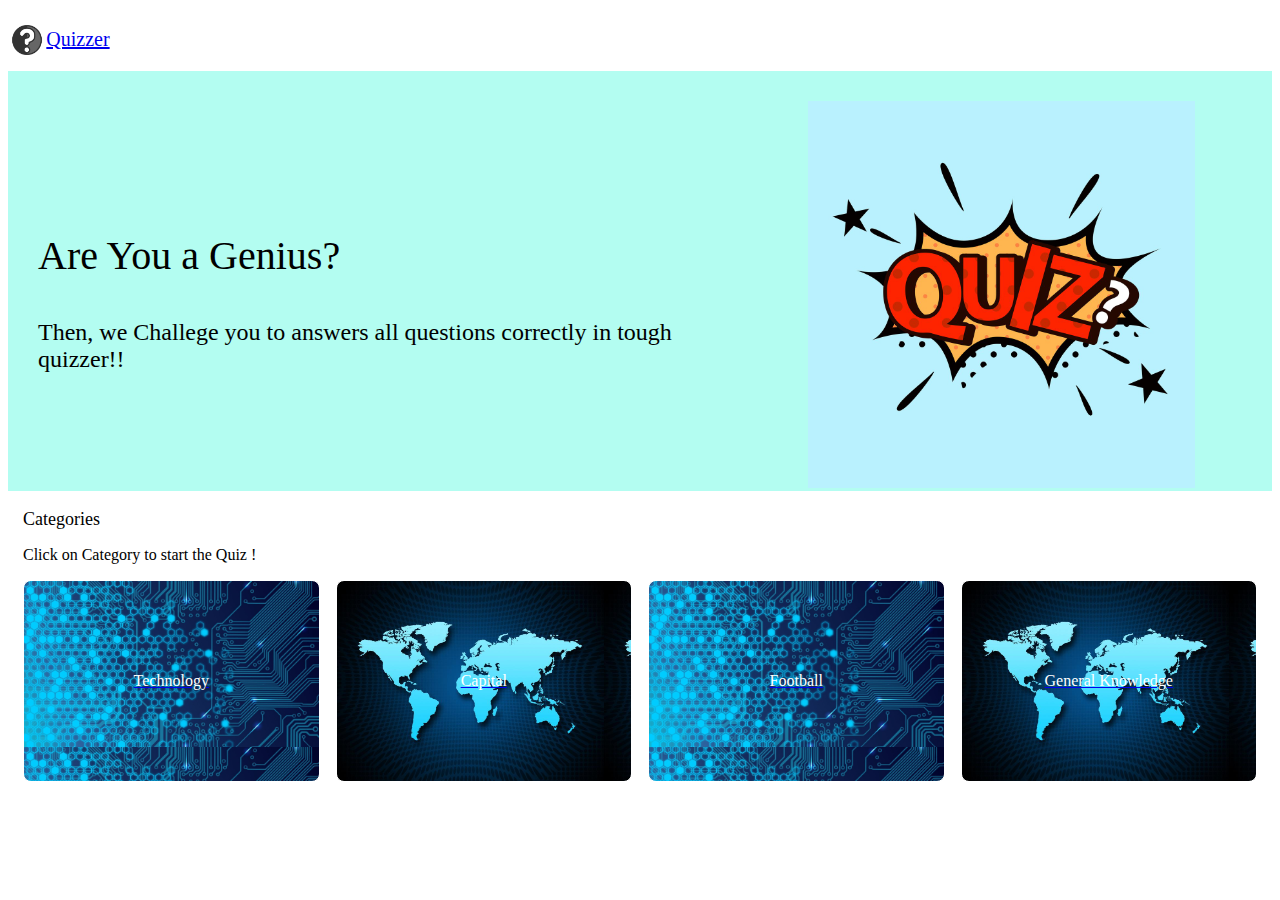
<file: Project 2/index.html>
<!DOCTYPE html>
<html lang="en">
<head>
    <meta charset="UTF-8">
    <meta http-equiv="X-UA-Compatible" content="IE=edge">
    <meta name="viewport" content="width=device-width, initial-scale=1.0">
    <title>Quizzer</title>
    <link rel="stylesheet" href="index.css">
</head>
<body>
    <div class="log-container">
        <img src="logo.png" alt="Logo" height="30px" />
        <a href="index.html">
            <p>Quizzer</p>
        </a>
    </div>
    <div class="hero">
        <div class="hero-text">
            <p>Are You a Genius?</p>
            <p>Then, we Challege you to answers all questions correctly in tough quizzer!!</p>
    
        </div>
        <img src="quiz-hero(1).jpeg" alt="quiz-hero" class="hero-img">
    </div>

    <div class="categories-container">
        <p class="section-title"> Categories</p>
        <p class="section-subtitle"> Click on Category to start the Quiz !</p>
        <div class="categories">
            <a href="technology.html">
                <div class="category" style="background-image: url(tech-bg.jpeg);">
                    <p>Technology</p>
                </div>
            </a>
        
            <a href="technology.html">
                <div class="category" style="background-image: url(geography-bg.jpeg);">
                    <p>Capital</p>
                </div>
            </a>
        
            <a href="technology.html">
                <div class="category" style="background-image: url(tech-bg.jpeg);">
                    <p>Football</p>
                </div>
            </a>
       
            <a href="technology.html">
                <div class="category" style="background-image: url(geography-bg.jpeg);">
                    <p>General Knowledge</p>
                </div>
            </a>
        </div>
    </div>
</body>
</html>
</file>
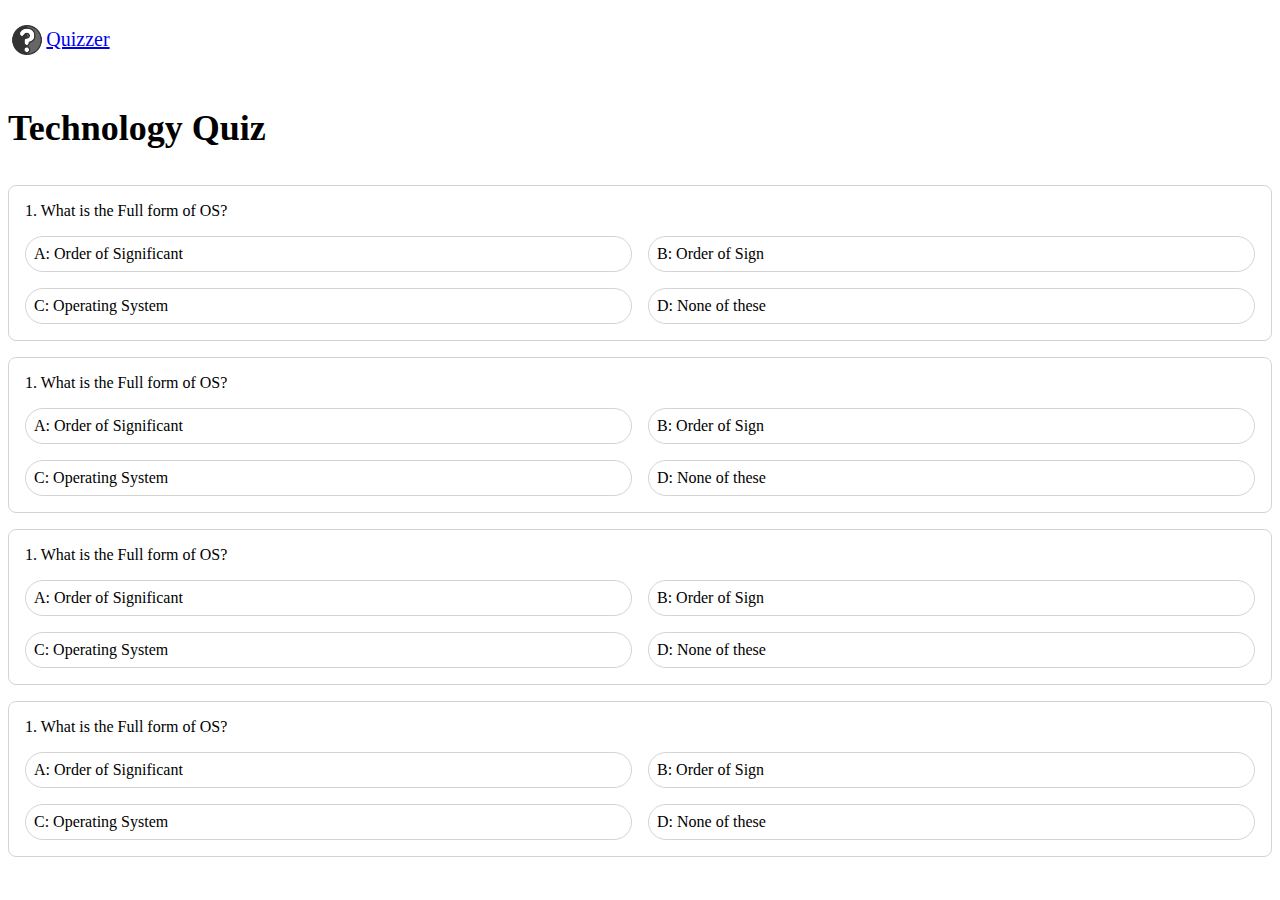
<file: Project 2/technology.html>
<!DOCTYPE html>
<html lang="en">
<head>
    <meta charset="UTF-8">
    <meta http-equiv="X-UA-Compatible" content="IE=edge">
    <meta name="viewport" content="width=device-width, initial-scale=1.0">
    <title>Technology Quizz</title>
    <link rel="stylesheet" href="index.css">
</head>
<body>
    <div class="log-container">
        <img src="logo.png" alt="Logo" height="30px" />
        <a href="index.html">
            <p>Quizzer</p>
        </a>
    </div>
    <p style="font-weight: bold; font-size: 36px;">
        Technology Quiz
    </p>

    <div class="question-container">
        <div class="question">
            1. What is the Full form of OS?
        </div>
        <div class="option">
            <div class="option-item"> A: Order of Significant
            </div>
            <div class="option-item"> B: Order of Sign
            </div>
            <div class="option-item" id="correct"> C: Operating System
            </div>
            <div class="option-item"> D: None of these
            </div>
        </div>
        
    </div>
    <div class="question-container">
        <div class="question">
            1. What is the Full form of OS?
        </div>
        <div class="option">
            <div class="option-item"> A: Order of Significant
            </div>
            <div class="option-item"> B: Order of Sign
            </div>
            <div class="option-item" id="correct"> C: Operating System
            </div>
            <div class="option-item"> D: None of these
            </div>
        </div>
        
    </div>
    <div class="question-container">
        <div class="question">
            1. What is the Full form of OS?
        </div>
        <div class="option">
            <div class="option-item"> A: Order of Significant
            </div>
            <div class="option-item"> B: Order of Sign
            </div>
            <div class="option-item" id="correct"> C: Operating System
            </div>
            <div class="option-item"> D: None of these
            </div>
        </div>
        
    </div>
    <div class="question-container">
        <div class="question">
            1. What is the Full form of OS?
        </div>
        <div class="option">
            <div class="option-item"> A: Order of Significant
            </div>
            <div class="option-item"> B: Order of Sign
            </div>
            <div class="option-item" id="correct"> C: Operating System
            </div>
            <div class="option-item"> D: None of these
            </div>
        </div>
        
    </div>
</body>
</html>
</file>
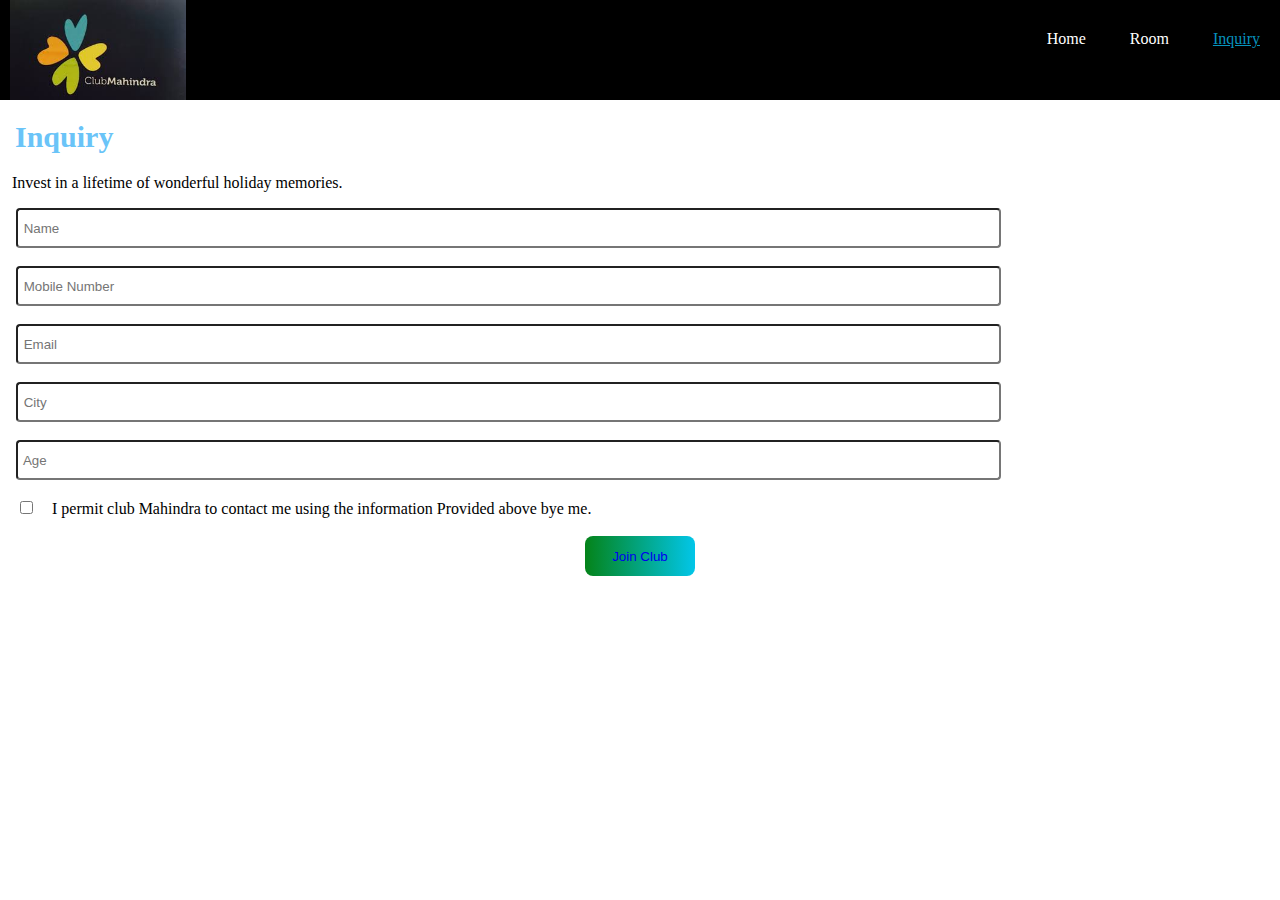
<file: Project1/Assignment1.html>
<html>
    <head>
        <title>
            Travel & Tourism
        </title>
    </head>
    <body style="margin: auto">
        <header>
          <nav style="background-color: black; display: flex; justify-content: space-between; ">
            <img src="inquerylogo.png" alt="Logo" style="height: 100px; margin-left: 10px; ">

            <ul class="menu" style="font-size: 16; float: right; margin-top: 30px;">
              <li style="display: inline; padding: 20px;"><a href="Assignment2.html" style="color: white; text-decoration: none;">Home</a></li>
              <li style="display: inline; padding: 20px; "><a href="Room.html"  style="color: white; text-decoration: none;">Room</a></li>
              <li style="display: inline; padding: 20px; "><a href="Assignment1.html"  style="color: rgba(9, 198, 255, 0.747);">Inquiry</a></li>
          </ul>   
          </nav>
            <nav>
                <h1 style= "font-size: 30px ; text-align: left; color:rgb(106, 196, 248); margin-top: 20px;">&nbsp;&nbsp;Inquiry</h1>
            </nav>
        </header>
        <div class="Inquiry">
            <p style="text-align: left;">&nbsp;&nbsp;&nbsp;Invest in a lifetime of wonderful holiday memories.</p>
        <form action="post">
                <div>
                  <label for="name"></label>&nbsp;&nbsp;&nbsp;
                  <input type="text" id="name" name="name"
                         placeholder=" Name"  minlength="4" maxlength="8" size="120" style="border-radius: 4px; height: 40px;" ><br><br>
                </div>
                <div>
                    <label for="mn"></label>&nbsp;&nbsp;&nbsp;
                    <input type="text" id="mn" name="Mobile Number" 
                           placeholder=" Mobile Number" minlength="4" maxlength="8" size="120" style="border-radius: 4px; height: 40px;"><br><br>
                  </div>
                  <div>
                    <label for="Email"></label>&nbsp;&nbsp;&nbsp;
                    <input type="text" id="Email" name="Email"
                           placeholder=" Email"  minlength="4" maxlength="8" size="120" style="border-radius: 4px; height: 40px;"><br><br>
                  </div>
                  <div>
                    <label for="City"></label>&nbsp;&nbsp;&nbsp;
                    <input type="text" id="City" name="City"
                           placeholder=" City"  minlength="4" maxlength="8" size="120" style="border-radius: 4px; height: 40px;"><br><br>
                  </div>
                  <div>
                    <label for="Age"></label>&nbsp;&nbsp;&nbsp;
                    <input type="text" id="Age" name="Age"
                           placeholder=" Age"  minlength="4" maxlength="8" size="120" style="border-radius: 4px; height: 40px;"><br><br>
                  </div>
                  <div>
                    <label for="permission"></label>&nbsp;&nbsp;&nbsp;
                    <input type="checkbox" id="permission" name="permission">&nbsp; &nbsp; I permit club Mahindra to contact me using the information Provided above bye me.<br>
                    <br>
                  </div>
                <div style="text-align: center; size: 50px;">
                  <button type="submit" style="color: whitesmoke; background: linear-gradient(to right,rgb(4, 131, 25),rgb(2, 198, 233)); border: 0px; height: 40px; width: 110px; border-radius: 8px;">
                    <a href="Assignment1.html" style="text-decoration: none;">Join Club</a>
                    </button>
                  
                </div>         

        </form>
        </div>

    </body>
</html>
</file>
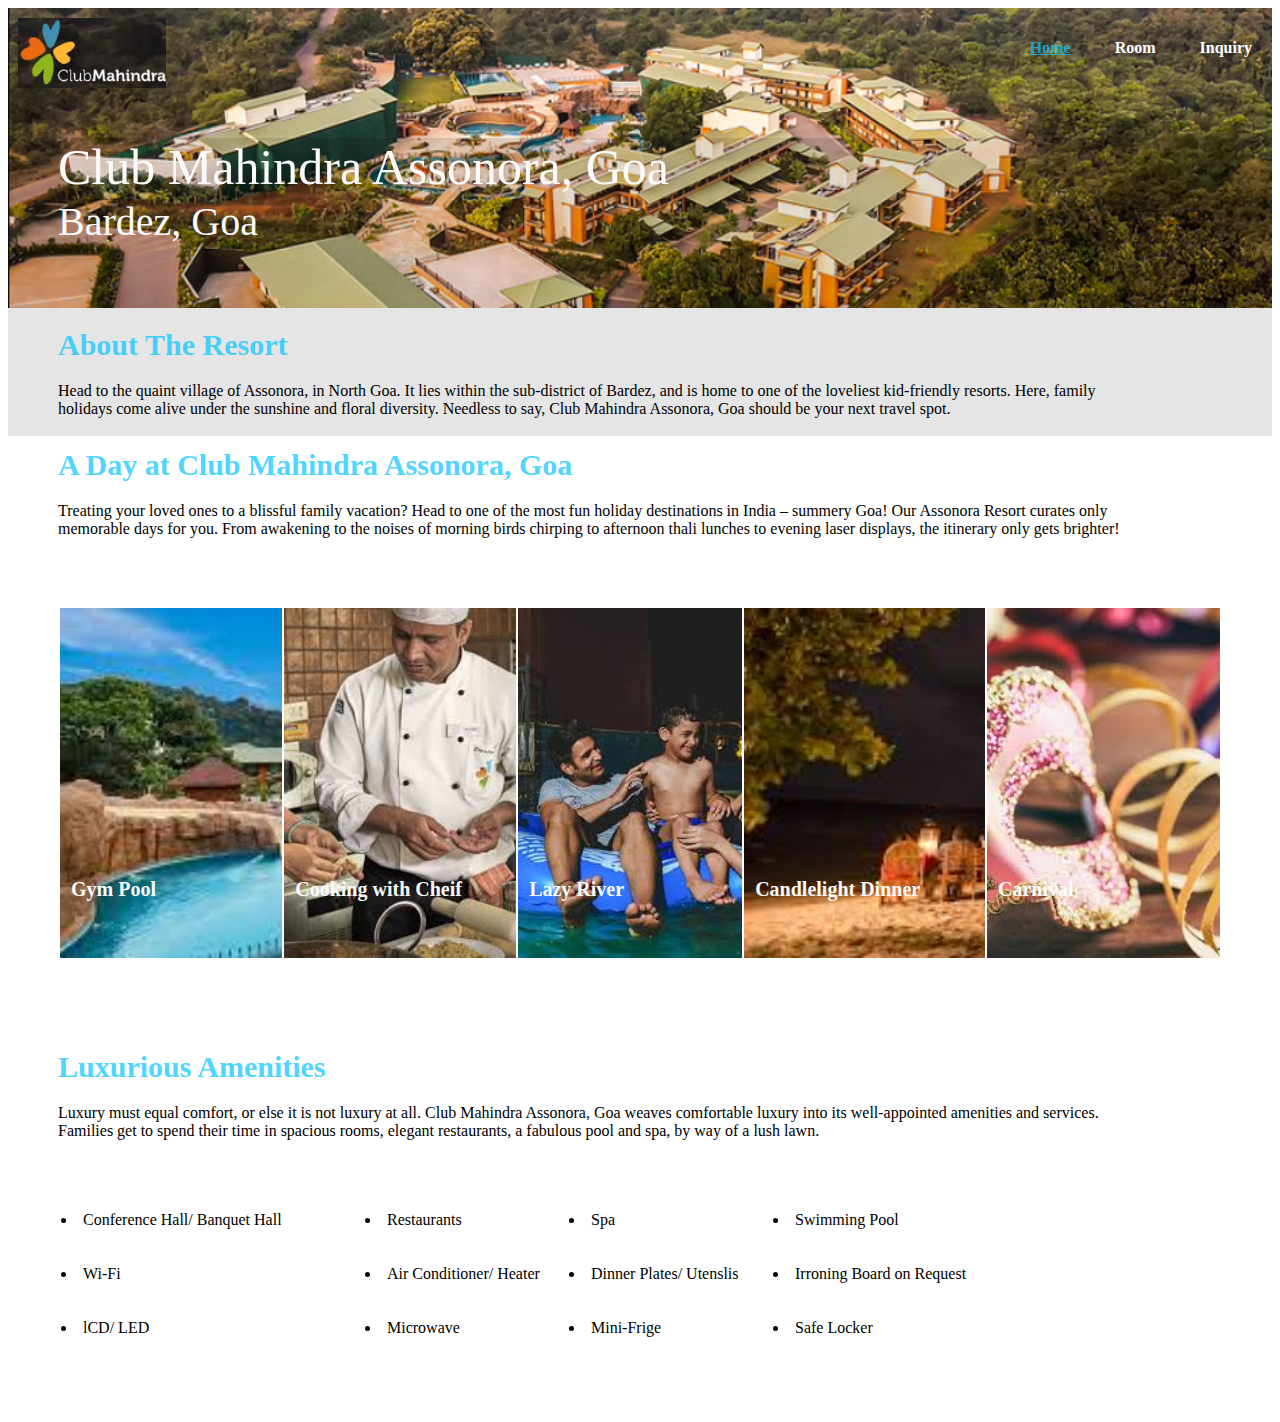
<file: Project1/Assignment2.html>
<html>
    <head>
        <title>
            Club Mahindra Assonora Resort
            <meta name="viewport">
            <link rel="stylesheet" href="Assignment2.css">
            
        </title>
    </head>
    <body>
        <header style="background-image:url(backgroundimage.png); background-repeat: no-repeat; background-size: cover; height: 300px;">
            <nav style="display: flex; justify-content: space-between; align-items: center;">
                    <img src="CLUBNAME.png" alt="Logo" style="height: 70px; margin-left: 10px; margin-top: 10px;  ">

                    <ul class="menu" style="font-weight: bold; float: right;">
                        <li style="display: inline; padding: 20px;"><a href="Assignment2.html" style="color: rgba(9, 198, 255, 0.747);">Home</a></li>
                        <li style="display: inline; padding: 20px; "><a href="Room.html"  style="color: white; text-decoration: none;">Room</a></li>
                        <li style="display: inline; padding: 20px; "><a href="Assignment1.html"  style="color: white; text-decoration: none;">Inquiry</a></li>
                    </ul>   
            </nav>        
            <nav style="background-color: rgba(0,0,0,0.1); background-size: cover;">
                    <p style="color:rgb(250, 250, 250); font-size: 50px; height: 10px; margin-left: 50px;" >Club Mahindra Assonora, Goa</p>
                    <p style="color:rgb(250, 250, 250); font-size: 40px; height: 10px; margin-left: 50px; ">Bardez, Goa</p>
                    <nav class="about" style="margin: 120px 0px 0px 0px;">
                        <h1 style="color: rgba(9, 198, 255, 0.747); font-size: 30px; display: flex; align-items: center; margin-left: 50px; margin-top: 40px;">About The Resort</h1>
                    </nav>
                    <nav>
                        <p style=" display: flex; justify-content: space-between; align-items: center; margin: 0px 50px ;">Head to the quaint village of Assonora, in North Goa. It lies within the sub-district of Bardez, and is home to one of the loveliest kid-friendly resorts. Here, family
                        <br> holidays come alive under the sunshine and floral diversity. Needless to say, Club Mahindra Assonora, Goa should be your next travel spot. <br>&nbsp;
                        &nbsp;
                    </p>
                </nav>
           
        </nav>
        </header>
        <nav>
            <nav class="about" style="margin: 100px 0px 0px 0px; display: flex; background-size: cover;">
                <h1 style="color: rgba(9, 198, 255, 0.747); font-size: 30px; display: flex; align-items: center; margin-left: 50px; margin-top: 40px;">A Day at Club Mahindra Assonora, Goa</h1>
            </nav>
            <nav>
                <p style=" display: flex; justify-content: space-between; align-items: center; margin: 0px 50px ;">Treating your loved ones to a blissful family vacation? Head to one of the most fun holiday destinations in India – summery Goa! Our Assonora Resort curates only
                    <br> memorable days for you. From awakening to the noises of morning birds chirping to afternoon thali lunches to evening laser displays, the itinerary only gets brighter!<br>&nbsp;
                &nbsp;
            </p>
        </nav>
   
    </nav>
        <div class="pictable" style="display: flex; background-repeat: no-repeat; background-size: cover; margin: 50px 50px 50px 50px; ">
            <table>
                <th style="background-image:url(Gym\ Pool.png);background-repeat: no-repeat; background-size: cover;  height: 350px; width: 300px;">
                    <p style="color:rgb(250, 250, 250); font-size: 20px; height: 10px; text-align: left; margin-top: 200px; margin-left: 10px;" >Gym Pool</p>
                </th>
                <th style="background-image:url(CookingwithCheif.png); background-repeat: no-repeat; background-size: cover;  height: 350px; width: 300px;">
                    <p style="color:rgb(250, 250, 250); font-size: 20px; height: 10px; text-align: left; margin-top: 200px; margin-left: 10px;" >Cooking with Cheif</p>
                </th>
                <th style="background-image:url(LazyRiver.png); background-repeat: no-repeat; background-size: cover;   height: 350px; width: 300px;">
                    <p style="color:rgb(250, 250, 250);font-size: 20px; height: 10px; text-align: left; margin-top: 200px; margin-left: 10px;" >Lazy River</p>
                </th>
                <th style="background-image:url(Candle.png); background-repeat: no-repeat; background-size: cover;   height: 350px; width: 300px;">
                    <p style="color:rgb(250, 250, 250); font-size: 20px; height: 10px; text-align: left; margin-top: 200px; margin-left: 10px;" >Candlelight Dinner</p>
                </th>
                <th style="background-image:url(Carnival.png); background-repeat: no-repeat; background-size: cover;   height: 350px; width: 300px;">
                    <p style="color:rgb(250, 250, 250);font-size: 20px; height: 10px; text-align: left; margin-top: 200px; margin-left: 10px;" >Carnival</p>
                </th>
            </table>
        </div>
        <nav>
            <nav class="about" style="margin: 30px 0px 0px 0px; display: flex; background-size: cover;">
                <h1 style="color: rgba(9, 198, 255, 0.747); font-size: 30px; display: flex; align-items: center; margin-left: 50px; margin-top: 40px;">Luxurious Amenities</h1>
            </nav>
            <nav>
                <p style=" display: flex; justify-content: space-between; align-items: center; margin: 0px 50px ;">Luxury must equal comfort, or else it is not luxury at all. Club Mahindra Assonora, Goa weaves comfortable luxury into its well-appointed amenities and services.
                    <br>Families get to spend their time in spacious rooms, elegant restaurants, a fabulous pool and spa, by way of a lush lawn.<br>&nbsp;
                &nbsp;
            </p>
                <table style="margin: 50px;">
                    <td>
                        <li style="height: 50px; width: 300px; ">Conference Hall/ Banquet Hall</li>
                    </td>
                    <td>
                        <li style="height: 50px; width: 200px;">Restaurants</li>
                    </td>
                    <td>
                        <li style="height: 50px; width: 200px; ">Spa</li>
                    </td>
                    <td>
                        <li style="height: 50px; width: 200px;">Swimming Pool</li>
                    </td>
                <tr>
                    <td>
                        <li style="height: 50px; width: 300px; ">Wi-Fi</li>
                    </td>
                    <td>
                        <li style="height: 50px; width: 200px; ">Air Conditioner/ Heater</li>
                    </td>
                    <td>
                        <li style="height: 50px; width: 200px; ">Dinner Plates/ Utenslis</li>
                    </td>
                    <td>
                        <li style="height: 50px; width: 200px; ">Irroning Board on Request</li>
                    </td>
               </tr>
               <tr>
                    <td>
                        <li style="height: 50px; width: 300px; ">lCD/ LED</li>
                    </td>
                    <td>
                        <li style="height: 50px; width: 200px; ">Microwave</li>
                    </td>
                    <td>
                        <li style="height: 50px; width: 200px; ">Mini-Frige</li>
                    </td>
                    <td>
                        <li style="height: 50px; width: 200px;">Safe Locker</li>
                    </td>

                </tr>
                </table>
                
        </nav>
    </body>
</html>
</file>
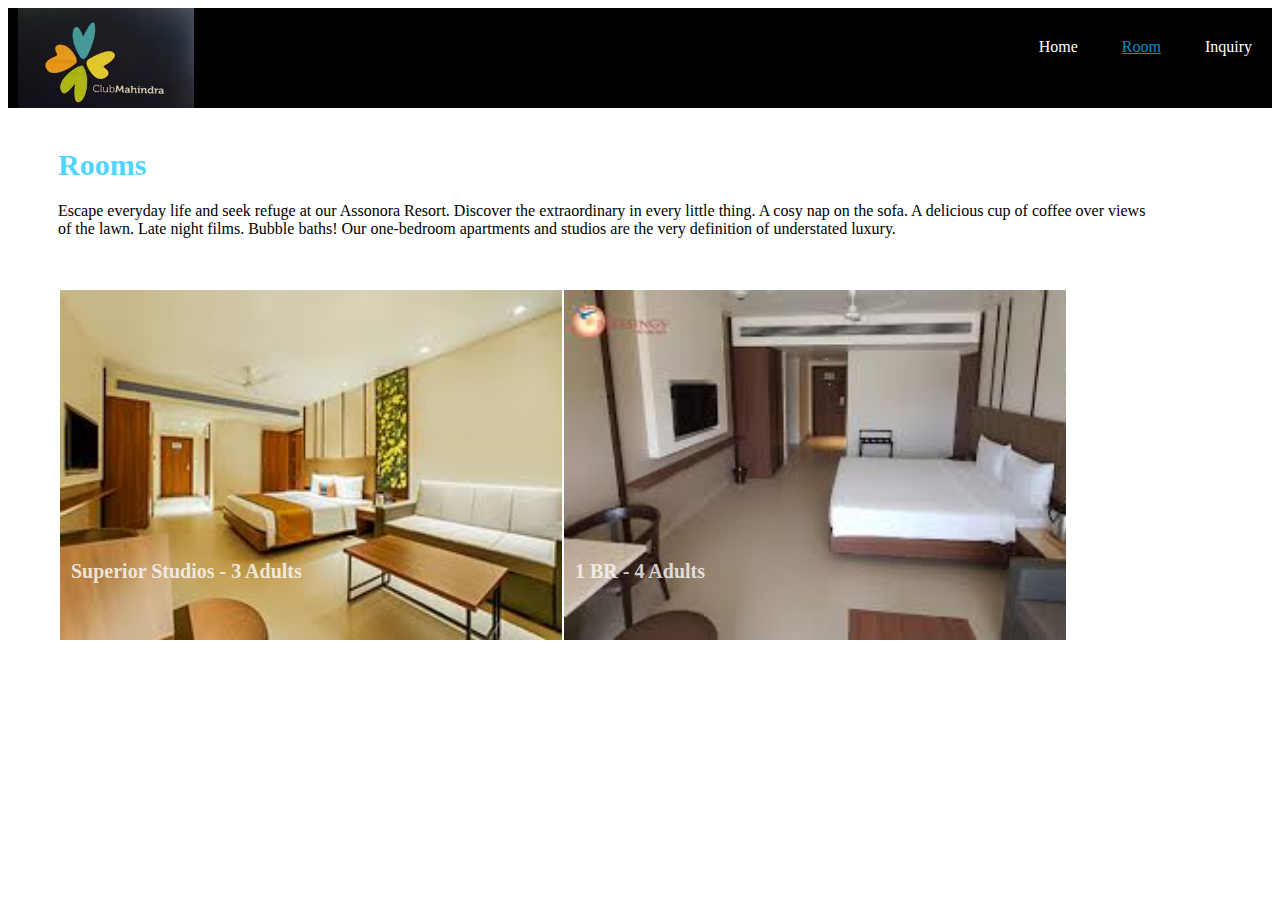
<file: Project1/Room.html>
<html>
    <head>
        <title>

        </title>
    </head>
    <body>
        
        <nav style="background-color: black; display: flex; justify-content: space-between; ">
            <img src="inquerylogo.png" alt="Logo" style="height: 100px; margin-left: 10px; ">

            <ul class="menu" style="font-size: 16; float: right; margin-top: 30px;">
              <li style="display: inline; padding: 20px;"><a href="Assignment2.html" style="color: white; text-decoration: none;">Home</a></li>
              <li style="display: inline; padding: 20px; "><a href="Room.html"  style="color: rgba(9, 198, 255, 0.747);">Room</a></li>
              <li style="display: inline; padding: 20px; "><a href="Assignment1.html"  style="color: white; text-decoration: none;" >Inquiry</a></li>
          </ul>   
          </nav>
          <nav>
            <nav class="Room">
                <h1 style="color: rgba(9, 198, 255, 0.747); font-size: 30px; display: flex; align-items: center; margin-left: 50px; margin-top: 40px;">Rooms</h1>
            </nav>
            <nav>
                <p style=" display: flex; justify-content: space-between; align-items: center; margin: 0px 50px ;">Escape everyday life and seek refuge at our Assonora Resort. Discover the extraordinary in every little thing. A cosy nap on the sofa. A delicious cup of coffee over views
                    <br> of the lawn. Late night films. Bubble baths! Our one-bedroom apartments and studios are the very definition of understated luxury.
                </p>
        </nav>
        
        </nav>
        <div class="pictable" style="display: flex; background-repeat: no-repeat; background-size: cover; margin: 50px 50px 50px 50px; ">
            <table>
                <th style="background-image:url(3Adults.png);background-repeat: no-repeat; background-size: cover;  height: 350px; width: 500px;">
                    <p style="color:rgba(250, 250, 250, 0.822); font-size: 20px; height: 10px; text-align: left; margin-top: 200px; margin-left: 10px;" >Superior Studios - 3 Adults</p>
                </th>
                <th style="background-image:url(4Adults.png); background-repeat: no-repeat; background-size: cover;  height: 350px; width: 500px;">
                    <p style="color:rgba(250, 250, 250, 0.808); font-size: 20px; height: 10px; text-align: left; margin-top: 200px; margin-left: 10px;" >1 BR - 4 Adults</p>
                </th>
            </table>
        </div>
        
    </body>
</html>
</file>
<file: Project 2/index.css>
.hero{
    height: 40vh;
    position: relative;
    display: flex;
    background-color: #b3fdf1;
    display: grid;
    grid-template-columns: 60% 40%;
    align-items: center;
    justify-items: center;
    padding: 30px;
}
.log-container{
    display: flex;
    align-items: center;
    font-size: 20px;

}

.hero-text p{
    font-size: 1.5rem;

}

.hero-text p:first-child{
    font-size: 2.5rem;
}

.hero img{
    height: 43vh;
}

.categories-container{
    margin: 15px 15px;
}

.section-title{
    font-size: 18px;
    margin-bottom: .5rem;
}

.categories{
    display: grid;
    grid-template-columns: repeat(4, 1fr);
    column-gap: 1rem;
}


.category{
    height: 200px;
    border: 1px solid white;
    border-radius: 8px;  /*Rounded Corner*/
    display: flex;
    justify-content: center;
    align-items: center;
    cursor: pointer;
    background-size: contain;
    position: relative;
    color: white;
    font-size: 16px;
    transition: transform 2s;
}


.category:hover{
    transform: rotateY(180deg);
}

.question-container{
    border: 1px solid lightgray;
    border-radius: 8px;
    padding: 1rem;
    margin-bottom: 1rem;

}

.question{
    margin-bottom: 1rem;
}

.option{
    display:grid;
    grid-template-columns: repeat(2, 1fr);
    column-gap: 1rem;
    row-gap: 1rem;
}

.option-item{
    border: 1px solid lightgray;
    padding: 8px;
    border-radius: 2rem;
    cursor: pointer;
}

.option-item:hover{
    background-color: yellowgreen;
    color: white;
}
</file>
<file: Project1/Assignment2.css>
header img{
    background: red;
	color: white;
	height: 50px;
}

nav ul{
	display: inline;
	padding: 30px 10px 21px 10px;
}
</file>
